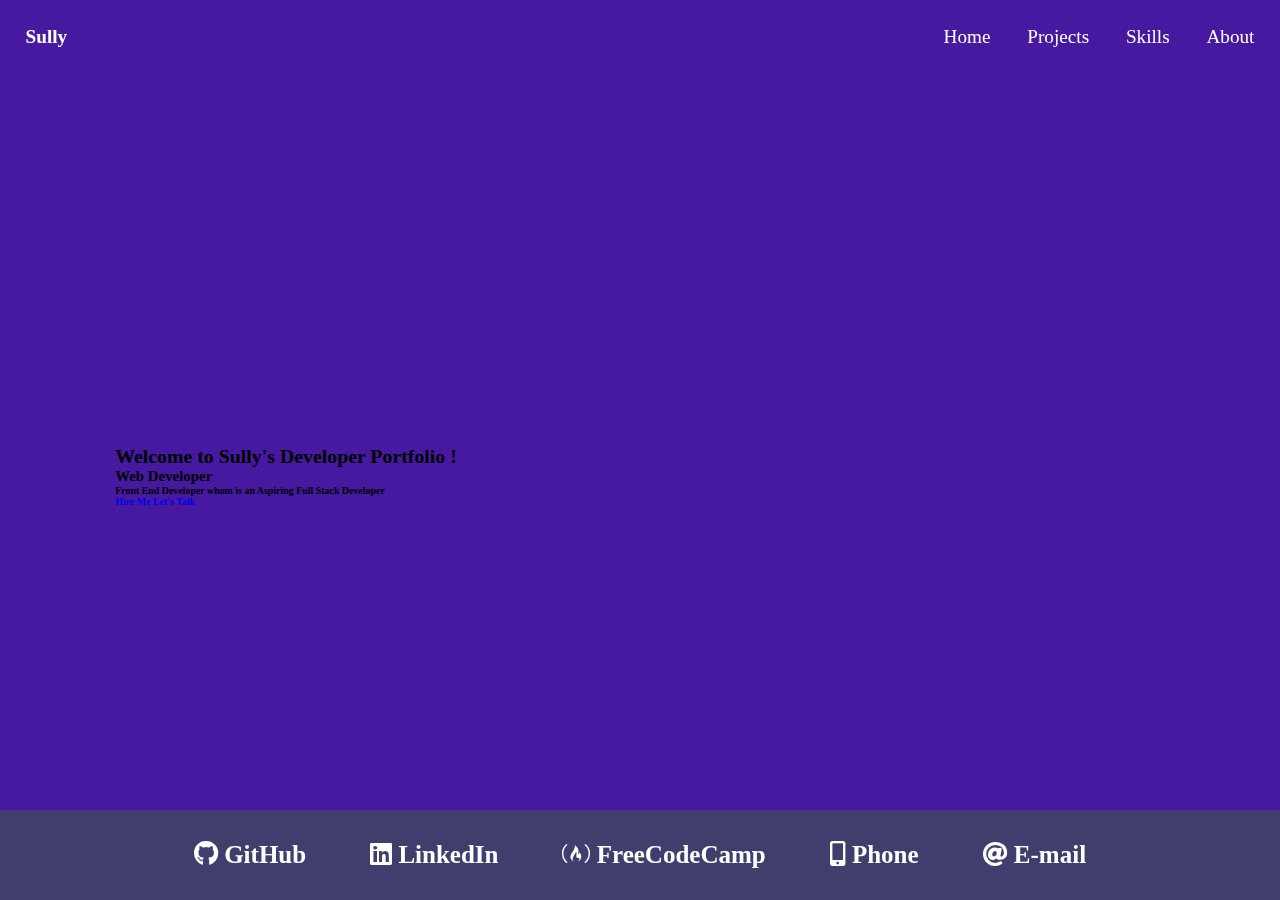
<file: index.html>
<!DOCTYPE html>

<html>

<head>

    <meta charset="UTF-8" lang="en">

    <meta name="viewport" content="width=device-width, initial-scale=1.0">

    <title> Developer Portfolio 2.0 | Sully </title>

    <link rel="stylesheet" href="styles.css">
    <link rel="stylesheet" href="https://cdnjs.cloudflare.com/ajax/libs/font-awesome/5.15.4/css/all.min.css">
	<link href='https://unpkg.com/boxicons@2.1.4/css/boxicons.min.css' rel='stylesheet'> 

    <script src="script.js" defer></script>
	
</head>
  
  
  
<body>
  
	<header>
	
		<a id="logo" href="#"> Sully </a>
		
		<div class="bx bx-menu" id="boxMenuIcon"> </div> <!-- boxMenu -->

		<!-- <i class='bx bx-menu'></i> -->	
		
		<nav id="navbar">
		  
			<a class="nav-link" href="#welcome-section"> Home </a>
			<a class="nav-link" href="ProjectGrid.html"> Projects </a>
			<a class="nav-link" href="Skills.html"> Skills </a>
			<a class="nav-link" href="AboutMe.html"> About </a>
			 
		</nav>
	  
	</header>
	  
	  
	  
	  

<section class="home" id="welcome-section"> <!-- ******************************************************************** -->


	<div class="home-Welcome-section-content">

		<h1 id="sullys-welcome"> Welcome to <span> Sully's </span> Developer Portfolio ! </h1>
		
		<div class="welcomeSection-text-animate"> 
		
			<h2> Web Developer </h2>		
		
		</div> <!-- welcomeSection-text-animate -->
		  
		<p> Front End Developer whom is an Aspiring Full Stack Developer  </p> 
		
		
		<div class="btn-box"> 
		
			<a class="btn" href="#"> Hire Me </a>
			<a class="btn" href="#"> Let's Talk </a>
		
		</div> <!-- btn-box -->
		
		

		  
			<!-- <img id="sullys-welcome-pic" src="https://i.imgur.com/b3VUqSU.png" alt="no pic? oops." > -->
	
		
		
	</div> <!-- home-Welcome-section-content -->

</section> <!-- welcome-section --> <!-- ******************************************************************** -->
	

	<div id="Contact-Icons-container"> <!-- ******************************************************************** -->
				
				  <a class="profile-link" href="https://github.com/rogue-captain" title="Visit my GitHub profile" target="_blank"> 
					<i class="fab fa-github"></i>
					<span class="icon-label"> GitHub  </span>
					
				  </a>

				  <a class="profile-link" href="https://www.linkedin.com/in/sully-e-30074466/" title="Visit my LinkenIn profile" target="_blank"> 
					<i class="fab fa-linkedin"></i>
					<span class="icon-label"> LinkedIn  </span>
				  </a>

				  <a class="profile-link" href="https://www.freecodecamp.org/Rogue_Dev" title="Visit my Free Code Camp profile" target="_blank"> 
					<i class="fab fa-free-code-camp"></i>
					<span class="icon-label"> FreeCodeCamp </span> 
				  </a>

				  <a class="profile-link" href="tel: (929)666-3345" title="Call my Phone" target="_blank"> 
					<i class="fas fa-mobile-alt"></i>
					<span class="icon-label"> Phone  </span>
				  </a>

				  <a class="profile-link" href="mailto:sully.rijos@mail.com" title="Send me an E-mail" target="_blank">
					<i class="fas fa-at"></i>
					<span class="icon-label"> E-mail </span>
				  </a>
	</div> <!-- Contact-icons-container --><!-- ******************************************************************** -->



	
	

<!--<footer id="footer">

   <p> Current V: 1.3 </p>

</footer>-->

</body>
  
</html>
</file>
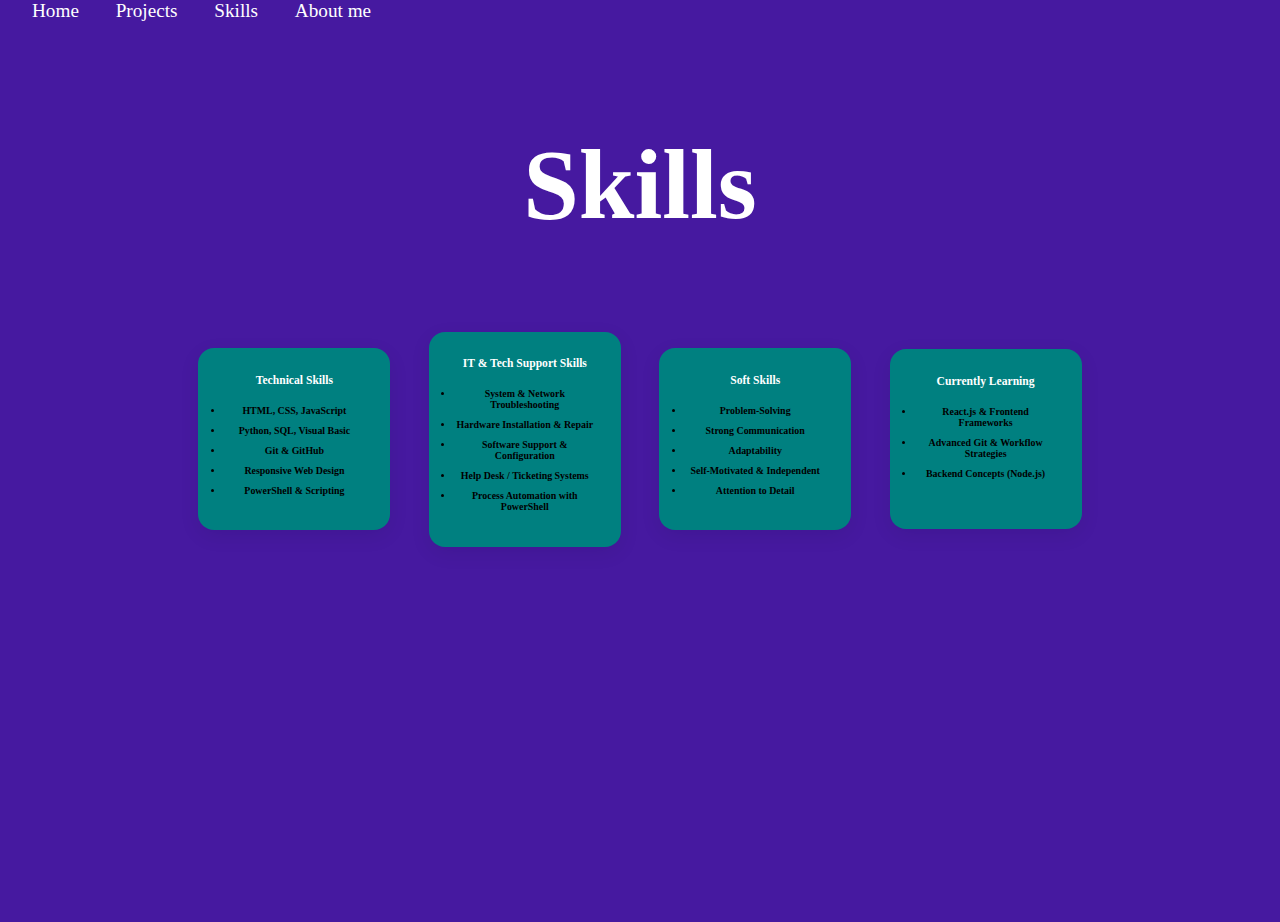
<file: Skills.html>
<!DOCTYPE html>

<html>

<head>
<meta charset="UTF-8" lang="en">

<meta name="viewport" content="width=device-width, initial-scale=1.0">

<title> </title>

<link rel="stylesheet" href="styles.css">

<script src="script.js" defer></script>

</head>


<body>

	<navbar id="navbar">
		  
			<a class="nav-link" href="index.html"> Home </a>
			<a class="nav-link" href="ProjectGrid.html"> Projects </a>
			<a class="nav-link" href="Skills.html"> Skills </a>
			<a class="nav-link" href="AboutMe.html"> About me </a>
			 
	</navbar>
	
	

		
		
	
	  
	<div id="skillsSection">
	
	<div id="skillsHeader">

		<h1>Skills</h1>

	</div> <!-- skillsHeader -->
	

	
	<div id="skillsContainerBox"> 
	
		  <!-- Technical Skills -->
		  <div class="skills-category">
			<h3>Technical Skills</h3>
			
			<ul>
			  <li>HTML, CSS, JavaScript</li>
			  <li>Python, SQL, Visual Basic</li>
			  <li>Git & GitHub</li>
			  <li>Responsive Web Design</li>
			  <li>PowerShell & Scripting</li>
			</ul>
		  </div>

		  <!-- IT / Tech Support Skills -->
		  <div class="skills-category">
			<h3>IT & Tech Support Skills</h3>
			
			<ul>
			  <li>System & Network Troubleshooting</li>
			  <li>Hardware Installation & Repair</li>
			  <li>Software Support & Configuration</li>
			  <li>Help Desk / Ticketing Systems</li>
			  <li>Process Automation with PowerShell</li>
			</ul>
		  </div>

		  <!-- Soft Skills -->
		  <div class="skills-category">
		  
			<h3>Soft Skills</h3>
			<ul>
			  <li>Problem-Solving</li>
			  <li>Strong Communication</li>
			  <li>Adaptability</li>
			  <li>Self-Motivated & Independent</li>
			  <li>Attention to Detail</li>
			</ul>
		  </div>

		  <!-- Currently Learning -->
		  <div class="skills-category">
			<h3>Currently Learning</h3>
			
			<ul>
			  <li>React.js & Frontend Frameworks</li>
			  <li>Advanced Git & Workflow Strategies</li>
			  <li>Backend Concepts (Node.js)</li>
			</ul>
		  </div>

    </div> <!-- skillsContainerBox -->
	
	
		
	<!-- <div class="skills-icons">
		<i class="devicon-html5-plain colored"></i>
		<i class="devicon-css3-plain colored"></i>
		<i class="devicon-javascript-plain colored"></i>
		<i class="devicon-python-plain colored"></i>
		<i class="devicon-git-plain colored"></i>
	</div> -->

		
</div>	  

</body>

 </html>
</file>
<file: styles.css>
@import url('https://fonts.googleapis.com/css2?family=Montserrat:wght@300;400;600&family=Poppins:wght@300;400;600&display=swap');



@keyframes slideIn {
    from {
        transform: translateX(-100%);
    }
    to {
        transform: translateX(0%);
    }
}

.slideIn {
    animation: slideIn 2s ease forwards;
}


  @keyframes bounce {
    0%, 20%, 50%, 80%, 100% {
        transform: translate3d(0, 0, 0);
    }
    40% {
        transform: translate3d(0, -30px, 0); 
    }
    60% {
        transform: translate3d(0, -15px, 0); 
    }
}



@keyframes expandGridItem {
	from {
		height: 30vh;
		width: 20vw;
	} to {
		height: 40vh;
		width: 25vw;
	}
}


@keyframes wiggle {
	0%, 100% { transform: rotate(0deg); }
	10% {transform: rotate(-15deg); }
	20% { transform: rotate(15deg); }
	30% { transform: rotate(-10deg); }
	40% { transform: rotate(10deg); }
	50% { transform: rotate(-5deg); }
	60% { transform: rotate(5deg); }
	70% { transform: rotate(0deg); }
}














/* CSS Basics / Variables */

  :root {
	  --mainBackgroundColor: rgba(50, 0, 150, 0.9);
	  --txtClr: white;
	  --hoverTxtClr: rgba();
  }

* {
    margin: 0;
    padding: 0;
	font-family: 'Abril Fatface', serif;
	font-weight: bold;
	text-decoration: none;
	scroll-behavior: smooth;
	box-sizing: border-box;
  }
  
  html {
	  font-size: 62%;
	  overflow-x: hidden;
  }
  
  body {
	  background: var(--mainBackgroundColor);
	  color:var(txtClr);
  }







/*-------------------------------------- NAV -------------------------------------*/
header {
	position: fixed;
	top: 0;
	left: 0;
	width: 100vw;
	padding: 2vw;
	background: transaprent;
	display: flex;
	justify-content: space-between;
	align-items: center;
	z-index: 10;
}

#logo {
	font-size: 1.5vw;
	color: white;
	font-weight: 600;
}

#navbar {}

.nav-link {
    font-size: 1.5vw;
	font-weight: 500;
	margin-left: 2.5vw;	
	color: white;
    transition: transform 0.3s ease, color 0.3s ease;
}


.nav-link:hover {
  color: black;
  background-color: aqua;
  text-decoration:solid;  
  animation: bounce 1s;
  border-radius: 8px;
  padding: 10px;
  transition: .3s ease-in-out;
} 

#boxMenuIcon {
	font-size: 2.5vw;
	color: white;
	cursor: pointer;
	display: none;
}

/*-------------------------------------- NAV -------------------------------------*/





/*-------------------------------------- WELCOME SECTION -------------------------------------*/
#welcome-section {
	min-height: 100vh;
	padding: 5vw 9% 1vw;
}

.home {
	display: flex;
	align-items: center;
	padding: 0 9%;
}

.home-Welcome-section-content {
	max-width: 60vw;
}



#sullys-welcome-pic {
	height: auto;
	max-height: 50vh;
	width: auto;
	max-width: 50vw;
	
	position: relative;
	align-self: flex-end;
	margin-top: auto;
	margin-right: 15vw;
	
	object-fit: contain;
	
	border-radius: 0;
	/*box-shadow: 0 4px 10px rgb(0, 0, 0, 0.9);*/
}

#sullys-welcome-pic:hover {
	animation: wiggle 1s ease-in-out;
} 


#Contact-Icons-container {
    height: 8vh;
    width: 100vw;
	bottom: 0;
	box-sizing: border-box;
	
    display: flex;
    flex-direction: row;

	position: fixed;
	
    justify-content: center;
    align-items: center;
    gap: 5vw;
	padding: 5vh;
	
	background-color: rgba(55, 100, 55, 0.5);
}


.profile-link {

    font-size: 25px;
    font-weight: bold;
	text-decoration: none;
    color: white;
}

/* idea: make the link "run" from cursor */
.profile-link:hover {
    text-decoration: none;
    font-size: 30px;
    color: purple;
    animation: bounce 2s;
}

/*-------------------------------------- WELCOME SECTION -------------------------------------*/







/*-------------------------------------- ABOUT ME SECTION -------------------------------------*/

#aboutMe1 {
	height: auto;
	min-height: 100vh;
	width: 100vw;
	
    background-image: url("https://imgur.com/VuSSZAO.jpg");
	background-size: cover;
	background-position:center;
	background-repeat: no-repeat;
	
    display: flex;
    flex-direction: column; 
	flex-grow: 1;
    justify-content: center;
    align-items: center;

    /*height: calc(100vh - 10vh);*/
    /*margin-top: 10vh;*/
    text-align: center;
}


#aboutMe1 h1 {

	margin-top: 8vh;
	margin-bottom: 5vh;
    position: relative;
    font-size: 50px;
    text-shadow: 2px 2px 1px rgba(55, 100, 55, 0.5);
	color: white;
}

#aboutMe2 {
	height: auto;
	width: auto;
	
    display: flex;
    flex-direction: row; 
	flex-grow: 1;
	box-sizing: border-box;
	
    justify-content: center;
    align-items: center;

    /*height: calc(100vh - 10vh);*/
    /*margin-top: 10vh;*/
    text-align: center;	
}

#aboutMePicContainer:hover {}

#aboutMePic {
	height: 100%;
	width: 100%;
	max-width: 25vw;
	
	border-radius: 8px;
	box-shadow: 0 4px 10px rgb(0, 0, 0, 0.9);
}

#aboutMePic:hover {
	animation: wiggle 1s ease-in-out;	
}

#aboutMeTextContainer {
	height: auto;

	max-width: 70vw;
	
	padding: 5vw;
	position: relative;
	overflow: contain;
	box-sizing: border-box;
}

#aboutMe2 p {
    font-size: 1.5vw;
    color: white;
	position: relative;
}

/*-------------------------------------- ABOUT ME SECTION -------------------------------------*/











/* .spacer {
  height: 100vh;
  width: 100%;
  background-color: rgba(155, 100, 55, 0.5);
} */



/*-------------------------------------- projects -------------------------------------*/
#projects {
    background-image: url("https://i.imgur.com/ZXr3C0e.gif");
	background-position: center;
	background-size: cover;
	background-repeat: no-repeat;
	
    height: auto;
    width: 100vw;
	
    display: flex;
    flex-direction: column;
    justify-content: space-around;
    align-items: center;
	
    font-size: large;
    font-weight: 200;
}

#projects:hover {}



#projects h1 {
	margin-top: 10vh;
	
    font-size: 50px;
	color: white;
	font-size-adjust: relative;
    text-shadow: 2px 2px 1px rgba(55, 100, 55, 0.6);
    text-decoration: none;
	
}





#project-grid {
	margin-top: 5vh;
	margin-bottom: 10vh;
	height: auto;
	width: auto;
    display: grid;
    grid-template-columns: repeat(4, 1fr);
    /*grid-template-rows: repeat(2, 1fr));*/
	/*grid-template-rows: auto;*/
    /* flex-direction: row-reverse; */
    grid-auto-rows: minmax(30vh, auto);
    justify-items: center;
    gap: 20px;
    padding: 10px;
}



.project-grid-item {
    height: 30vh;
    width: 20vw;
	position: relative;
	margin-bottom: 5vh;
	box-shadow: 0 4px 10px rgb(0, 0, 0, 0.9);
	border-radius: 8px;
	/*transition: transform width 1.0s ease-in-out, height 1.0s ease-in-out;*/
}

.project-grid-item:hover {
	/*transform: translateY(210%); /* Moves the title down when image is hovered */
   /* opacity: 0;  Hides the title */
   animation: expandGridItem 1.0s ease-in-out forwards;
   box-shadow: 5px 5px 10px black;
   z-index: 10;
   margin-bottom: 5vh;
   border-radius: 8px;
}



.project-image {
    height: 100%;
    width: 100%;
	border-radius: 8px;
	position: relative;
    justify-content: center;
    align-items: center;
    overflow: hidden;
}

/*.project-image:hover {
    /*transform: scale(1.3);
    z-index: 10;
	filter: brightness(200%);
	border-radius: 8px;
}*/

.project-item-title {
	border-radius: 8px;
    text-align: center;
    font-size: medium;
    color: white;
    background-color: black;
	position: relative; 
    transition: transform 1s ease-in-out;
	text-decoration: no-underline;
	box-shadow: 0 4px 10px rgb(0, 0, 0, 0.9);
	
}


/*.project-item-title:hover {
	/*transform: translateY(210%); /* Moves the title down when image is hovered */
   /* opacity: 0;  Hides the title 
   z-index: 10;
   box-shadow: 5px 5px 10px black;
   border-radius: 8px;
}*/


/*-------------------------------------- projects -------------------------------------*/




/* ------------------------------------ skillsSection ------------------------------------- */


#skillsSection {
	height: 100vh;
    width: 100vw;
	
    background-image: url("https://i.imgur.com/EkLql95.png");
	background-position: center;
	background-size: cover;
	background-repeat: no-repeat;

    display: flex;
    flex-direction: column;
	position: relative;
	box-sizing: border-box;
	
    align-items: center;
	gap: 3vw;
	padding: 2vw;
}

#skillsHeader {
	height: auto;
	width: 100vw;
	
	display: flex;
	flex-direction: column;
	position: relative;
	margin-top: 6vh;
	box-sizing: border-box;
	padding: 2vw;
	
	text-align: center;
	font-size: 50px;
}

#skillsHeader h1 {
	color: white;
}


/* #skillsSection-icons-container {
    display: flex;
    flex-direction: column;
    border: 2px solid black;
    height: 50%;
    width: 80%;
    justify-content: center;
    align-items: center;
    gap: 20px;
    margin-bottom: 10px; 
}*/

#skillsContainerBox {
	height: auto;
	width: 100vw;
	
	position: relative;
	display: flex;
	flex-direction: row;
	box-sizing: border-box;
	
	align-items: center;
	justify-content: center;
	padding: 2vw;
	gap: 3vw;
}


.skills-category {
  background-color: teal;
  
  height: auto;
  min-height: 20vh;
  width: 15vw;
  
  border-radius: 16px;
  padding: 2vw;
  box-shadow: 0 6px 20px rgba(0, 0, 0, 0.08);
  
  text-align: center;
  
  transition: transform 0.3s ease, box-shadow 0.3s ease;
}

.skills-category:hover {
  transform: translateY(-6px);
  box-shadow: 0 10px 28px rgba(0, 0, 0, 0.15);
  background-color: purple;
}

.skills-category h3 {
	color: white;
	margin-bottom: 2vh;
	text-align: center;
}

.skills-category li {
	margin-bottom: 1vh;
}

.category-title {
  font-size: 1.5rem;
  color: #222;
  border-bottom: 2px solid #eee;
  padding-bottom: 8px;
  margin-bottom: 15px;
}

.skills-list {
  list-style: none;
  padding: 0;
  margin: 0;
}

.skills-item {
  font-size: 1rem;
  color: #555;
  margin: 10px 0;
}

/* ------------------------------------ skillsSection ------------------------------------- */




/* ------------------------------------ footer ------------------------------------- */

footer {
    display: flex;
    height: 20vh;
    width: 100vw;
    justify-content: center;
    align-items: center;
    margin: 0 auto;
    gap: 20px;
    border-top: 10px solid black;
    background-color: rgba(49, 189, 240, 0.5);
}

footer p {
    justify-content: center;
    align-items: center;
    margin: 0 auto;
}

footer p:hover {
    animation: slideIn 2s ease-in-out 1s; 
}

















/* MEdia Query Parameters */

@media (max-width: 600px) {
  #navbar {
	display: flex;
    flex-direction: row;
    height: auto;
	margin-bottom: 20px;
	gap: 4vw;
  } 
  
 .nav-link {
    
  }  
}


@media (max-width: 600px) {
  #welcome-section-content h1 {
    font-size: 8vw;
    text-align: center;
    margin-left: 0;
  }

  #welcome-section-content h2,
  #welcome-section-content p {
    font-size: 4vw;
    text-align: center;
    margin-left: 0;
  }

  #sullys-welcome-pic {
    max-width: 80vw;
    margin-right: 0;
  }	
  
  #Contact-Icons-container {
	  display: flex;
	  flex-direction: row;
 
	  gap: 6vw;
	  justify-content: center;
	  
  }
  
  .icon-label {
	  display: none;
  }
}


@media (max-width: 600px) {
	
	#projects {
		display: flex;
        flex-direction: column;
        align-items: center;		
	}
    #project-grid {
		display: flex;
        flex-direction: column;
        align-items: center;
		position: relative;
    }
	
    .project-grid-item {
		position: relative;
		
		height: 30vh;
        width: 90vw;
    }
	
	.project-grid-item:hover {
		animation: none;
	}
	
	#projects h1 {
		padding: 6vw;
	}
}


@media (max-width: 600px) {
	
	#aboutMe1 {
		display: flex;
		flex-direction: column;
		align-items: center;
		text-align: center;
	}
	
#aboutMe2 {
	display: flex;
    flex-direction: column;
	
	align-items: center;
	text-align: center;
  }

  #aboutMePic {
    max-width: 80vw;
	margin-bottom: 20px;
  }

  #aboutMeTextContainer {
    padding: 3vw;
    max-width: 90vw;
  }

  #aboutMe2 p {
    font-size: 4vw;
  }	
}


@media (max-width: 600px) {
  #skillsSection {
	display: flex;
	flex-direction: column;
	position: relative;

	height: auto;
	width: 100vw;	
  }	
  
  #skillsHeader h1 {
	  font-size: 10vw;
  }
  
  #skillsContainerBox {
	display: flex;
	flex-direction: column;
	
	position: relative;
	
	height: auto;
	width: 100vw;
  }
  
  .skills-category {
	display: flex;
	flex-direction: column;
	
	position: relative;
	box-sizing: border-box;
	padding: 1vw;
	
	height: auto;
	width: 80vw;
  }
  
  .skills-category ul {
	padding: 4vw;
 	  
	list-style-type: square;
	list-style-postion: inside;	
  }
}
</file>
